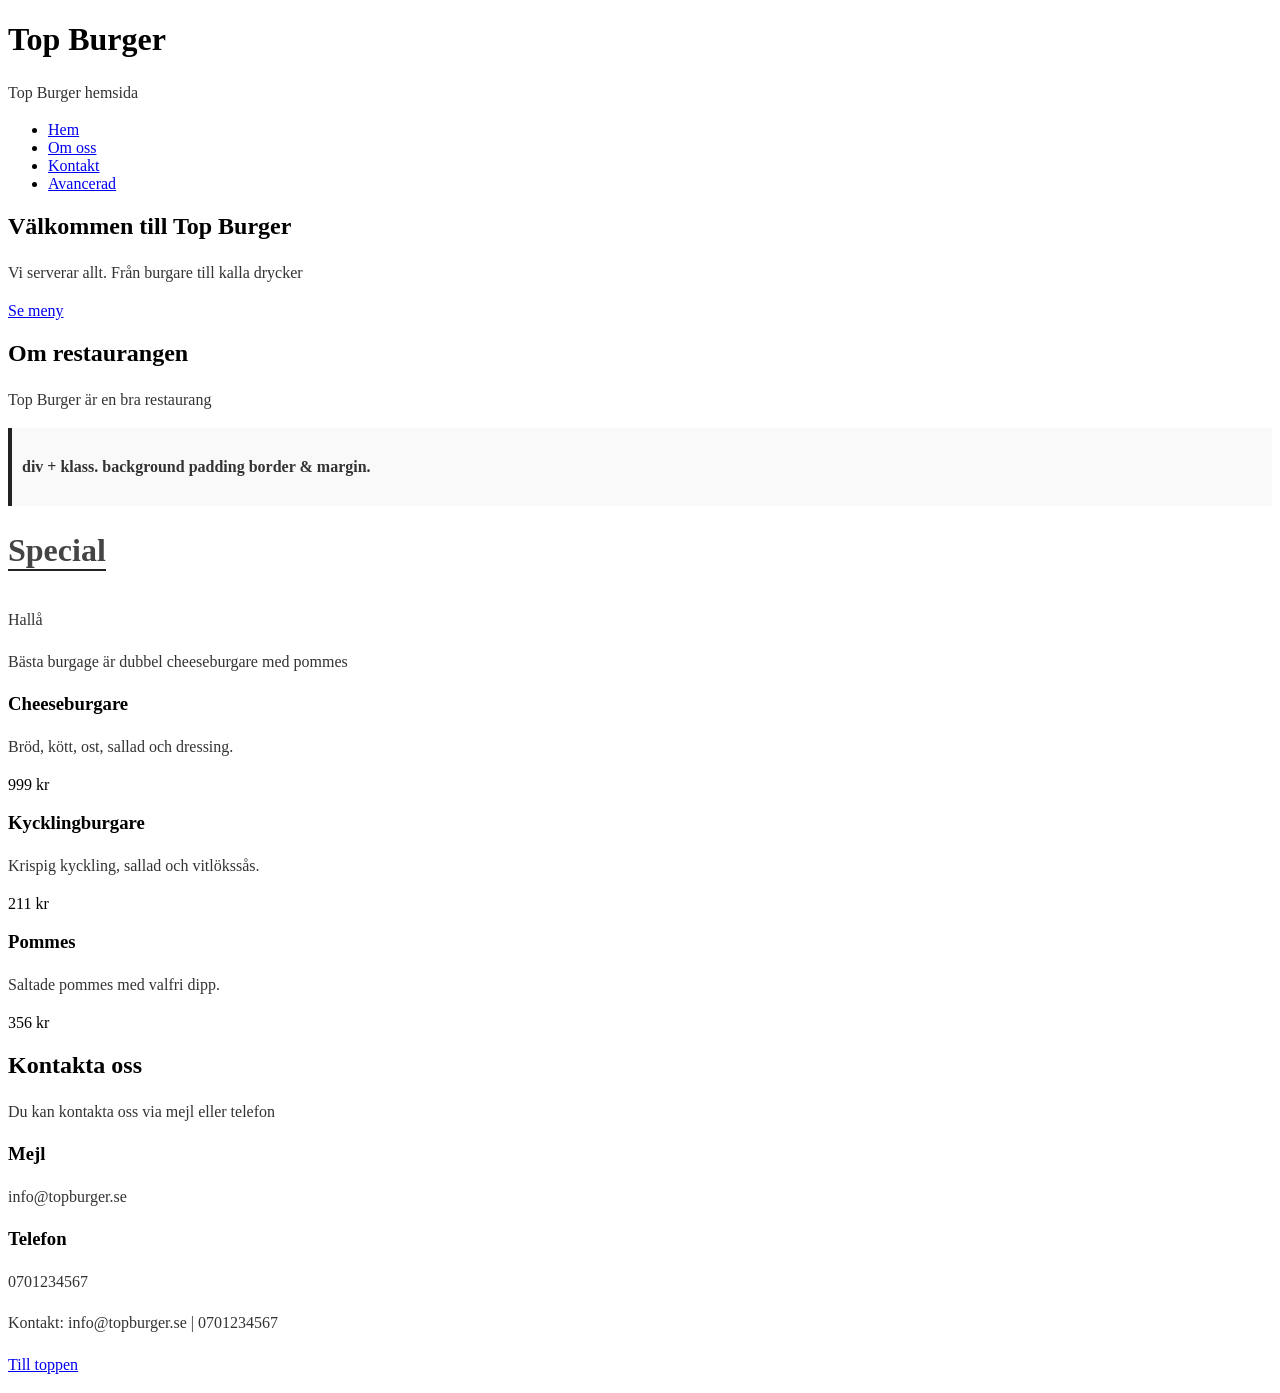
<file: index.html>
<!DOCTYPE html>
<html lang="sv">

<head>
    <meta charset="UTF-8">
    <meta name="viewport" content="width=device-width, initial-scale=1.0">
    <title>Top Burger</title>
    <link rel="stylesheet" href="styles.css">
</head>

<body>
<header id="toppen">
    <h1>Top Burger</h1>
    <p class="slogan">Top Burger hemsida</p>

    <nav>
        <ul>
            <li><a href="index.html">Hem</a></li>
            <li><a href="about.html">Om oss</a></li>
            <li><a href="contact.html">Kontakt</a></li>
            <li><a href="avancerad/avancerad.html">Avancerad</a></li>
        </ul>
    </nav>
</header>

<main>
    <section class="hero">
        <div class="hero-text">
            <h2>Välkommen till Top Burger</h2>
            <p>Vi serverar allt. Från burgare till kalla drycker</p>
            <a class="button" href="#meny">Se meny</a>
        </div>
    </section>

    <section id="om" class="info-section">
        <h2>Om restaurangen</h2>
        <p>Top Burger är en bra restaurang</p>

        <div class="text-box">
            <p>div + klass. background padding border & margin.</p>
        </div>
    </section>

    <section id="meny" class="menu-section">
        <h1 class="special-title">Special</h1>

        <div class="float-box">
            <p>Hallå</p>
        </div>

        <p>Bästa burgage är  dubbel cheeseburgare med pommes</p>

        <div class="menu-grid">
            <div class="card">
                <h3>Cheeseburgare</h3>
                <p>Bröd, kött, ost, sallad och dressing.</p>
                <span>999 kr</span>
            </div>

            <div class="card">
                <h3>Kycklingburgare</h3>
                <p>Krispig kyckling, sallad och vitlökssås.</p>
                <span>211 kr</span>
            </div>

            <div class="card">
                <h3>Pommes</h3>
                <p>Saltade pommes med valfri dipp.</p>
                <span>356 kr</span>
            </div>
        </div>
    </section>

    <section id="kontakt" class="contact-section">
        <h2>Kontakta oss</h2>
        <p>Du kan kontakta oss via mejl eller telefon</p>

        <div class="contact-cards">
            <div class="contact-card">
                <h3>Mejl</h3>
                <p>info@topburger.se</p>
            </div>

            <div class="contact-card">
                <h3>Telefon</h3>
                <p>0701234567</p>
            </div>
        </div>
    </section>
</main>

<footer>
    <p>Kontakt: info@topburger.se | 0701234567</p>
    <p><a href="#toppen">Till toppen</a></p>
</footer>
</body>

</html>
</file>
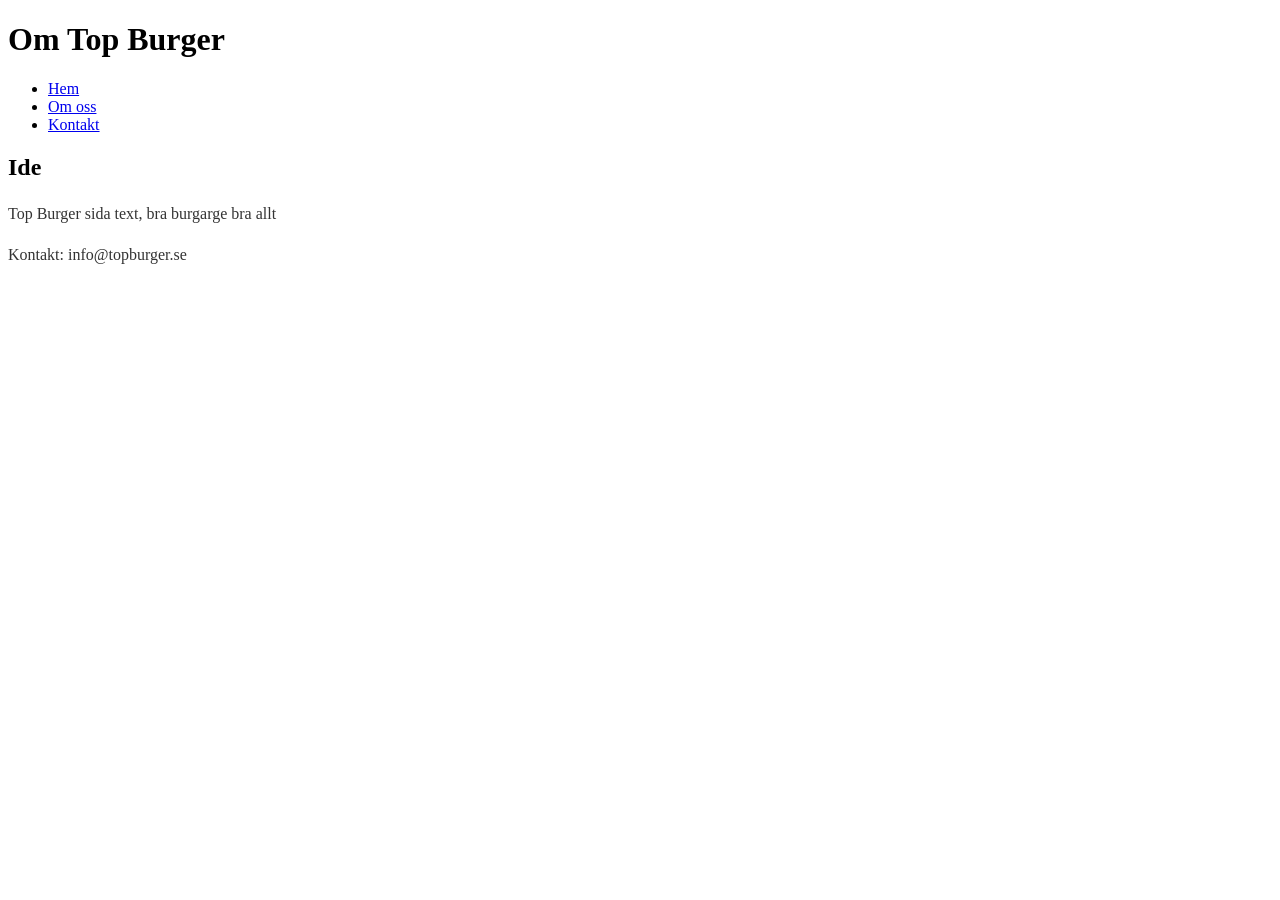
<file: about.html>
<!DOCTYPE html>
<html lang="sv">

<head>
    <meta charset="UTF-8">
    <meta name="viewport" content="width=device-width, initial-scale=1.0">
    <title>Om oss</title>
    <link rel="stylesheet" href="styles.css">
</head>

<body>
<header>
    <h1>Om Top Burger</h1>
    <nav>
        <ul>
            <li><a href="index.html">Hem</a></li>
            <li><a href="about.html">Om oss</a></li>
            <li><a href="contact.html">Kontakt</a></li>
        </ul>
    </nav>
</header>

<main>
    <section class="info-section">
        <h2>Ide</h2>
        <p>Top Burger sida text, bra burgarge bra allt</p>
    </section>
</main>

<footer>
    <p>Kontakt: info@topburger.se</p>
</footer>
</body>

</html>
</file>
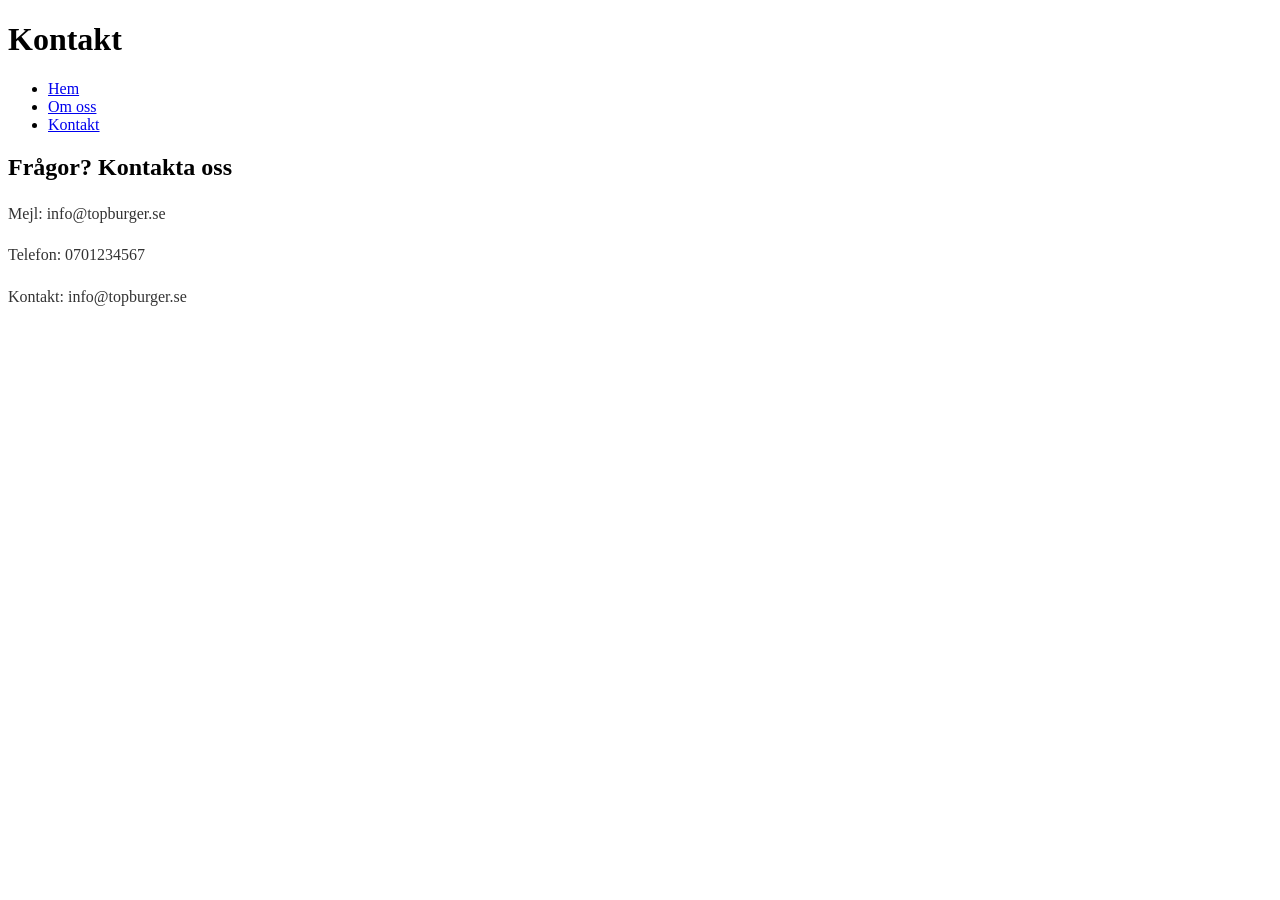
<file: contact.html>
<!DOCTYPE html>
<html lang="sv">

<head>
    <meta charset="UTF-8">
    <meta name="viewport" content="width=device-width, initial-scale=1.0">
    <title>Kontakt</title>
    <link rel="stylesheet" href="styles.css">
</head>

<body>
<header>
    <h1>Kontakt</h1>
    <nav>
        <ul>
            <li><a href="index.html">Hem</a></li>
            <li><a href="about.html">Om oss</a></li>
            <li><a href="contact.html">Kontakt</a></li>
        </ul>
    </nav>
</header>

<main>
    <section class="info-section">
        <h2>Frågor? Kontakta oss</h2>
        <p>Mejl: info@topburger.se</p>
        <p>Telefon: 0701234567</p>
    </section>
</main>

<footer>
    <p>Kontakt: info@topburger.se</p>
</footer>
</body>

</html>
</file>
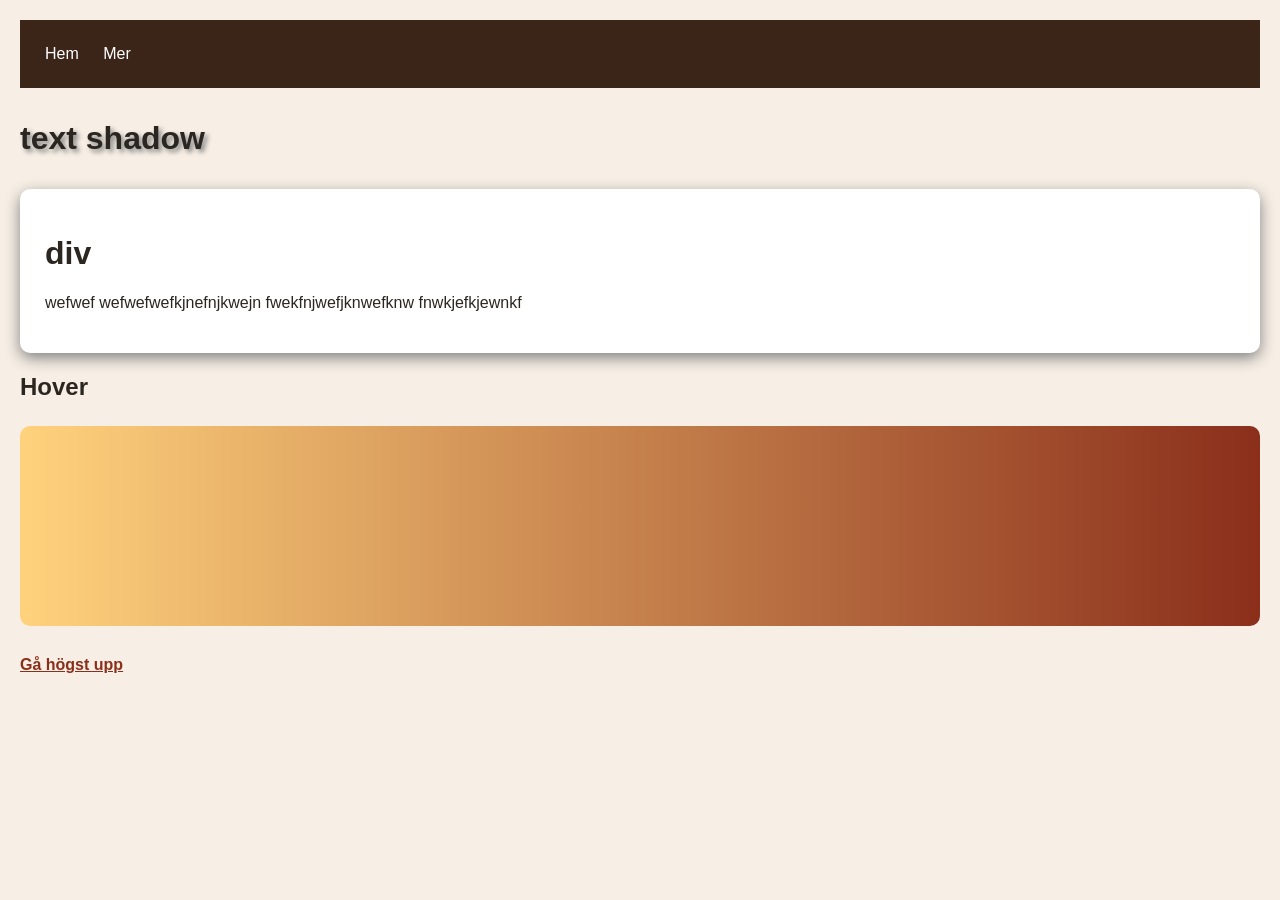
<file: avancerad/avancerad.html>
<!DOCTYPE html>
<html lang="sv">

<head>
    <meta charset="UTF-8">
    <meta name="viewport" content="width=device-width, initial-scale=1.0">
    <title>Avancerad CSS</title>
    <link rel="stylesheet" href="style.css">
</head>

<body id="toppen">
    <nav class="navbar">
        <a href="../index.html">Hem</a>

        <div class="dropdown">
            <button>Mer</button>
            <div class="dropdown-content">
                <a href="#shadow">Shadow</a>
                <a href="#hover">Hover</a>
                <a href="#gradient">Gradient</a>
            </div>
        </div>
    </nav>

    <h3 id="shadow">text shadow</h3>

    <div class="shadow-box">
        <h1>div</h1>
        <p>wefwef wefwefwefkjnefnjkwejn fwekfnjwefjknwefknw fnwkjefkjewnkf</p>
    </div>

    <div id="hover" class="hover-box">
        <h2>Hover</h2>
    </div>

    <div id="gradient" class="gradient-box"></div>

    <a class="top-link" href="#toppen">Gå högst upp</a>
</body>

</html>
</file>
<file: styles.css>
p {
    font-size: 1rem;
    line-height: 1.6;
    color: #333;
}

/* bakgrund */
.bg-box {
    background-color: #e2e2e2;
    padding: 15px;
    border-radius: 6px;
    margin-top: 15px;
}

/* text */
.text-box {
    color: #1a1a1a;
    font-weight: bold;
    background: #f9f9f9;
    padding: 10px;
    margin-top: 10px;
    border-left: 4px solid #222;
}

/* för <h1> */
.special-title {
    font-size: 2rem;
    color: #444;
    text-align: left;
    margin-bottom: 20px;
    border-bottom: 2px solid #222;
    display: inline-block;
}
</file>
<file: avancerad/style.css>
body {
    margin: 0;
    font-family: Arial, Helvetica, sans-serif;
    background-color: #f7efe5;
    color: #2c2621;
    padding: 20px;
}

.navbar {
    background-color: #3b2418;
    padding: 15px;
}

.navbar a,
.dropdown button {
    color: white;
    background: none;
    border: none;
    text-decoration: none;
    font-size: 16px;
    padding: 10px;
    cursor: pointer;
}

.dropdown {
    display: inline-block;
    position: relative;
}

.dropdown-content {
    display: none;
    position: absolute;
    background-color: white;
    min-width: 120px;
    box-shadow: 0 4px 10px gray;
}

.dropdown-content a {
    display: block;
    color: #2c2621;
}

.dropdown:hover .dropdown-content {
    display: block;
}

h3 {
    font-size: 32px;
    text-shadow: 3px 3px 5px gray;
}

.shadow-box {
    background-color: white;
    padding: 25px;
    margin-top: 25px;
    box-shadow: 0 5px 15px gray;
    border-radius: 10px;
}

.hover-box h2:hover {
    color: blue;
}

.gradient-box {
    height: 200px;
    margin-top: 25px;
    background: linear-gradient(to right, #ffd27d, #8b2f1b);
    border-radius: 10px;
}

.top-link {
    display: inline-block;
    margin-top: 30px;
    color: #8b2f1b;
    font-weight: bold;
}
</file>
